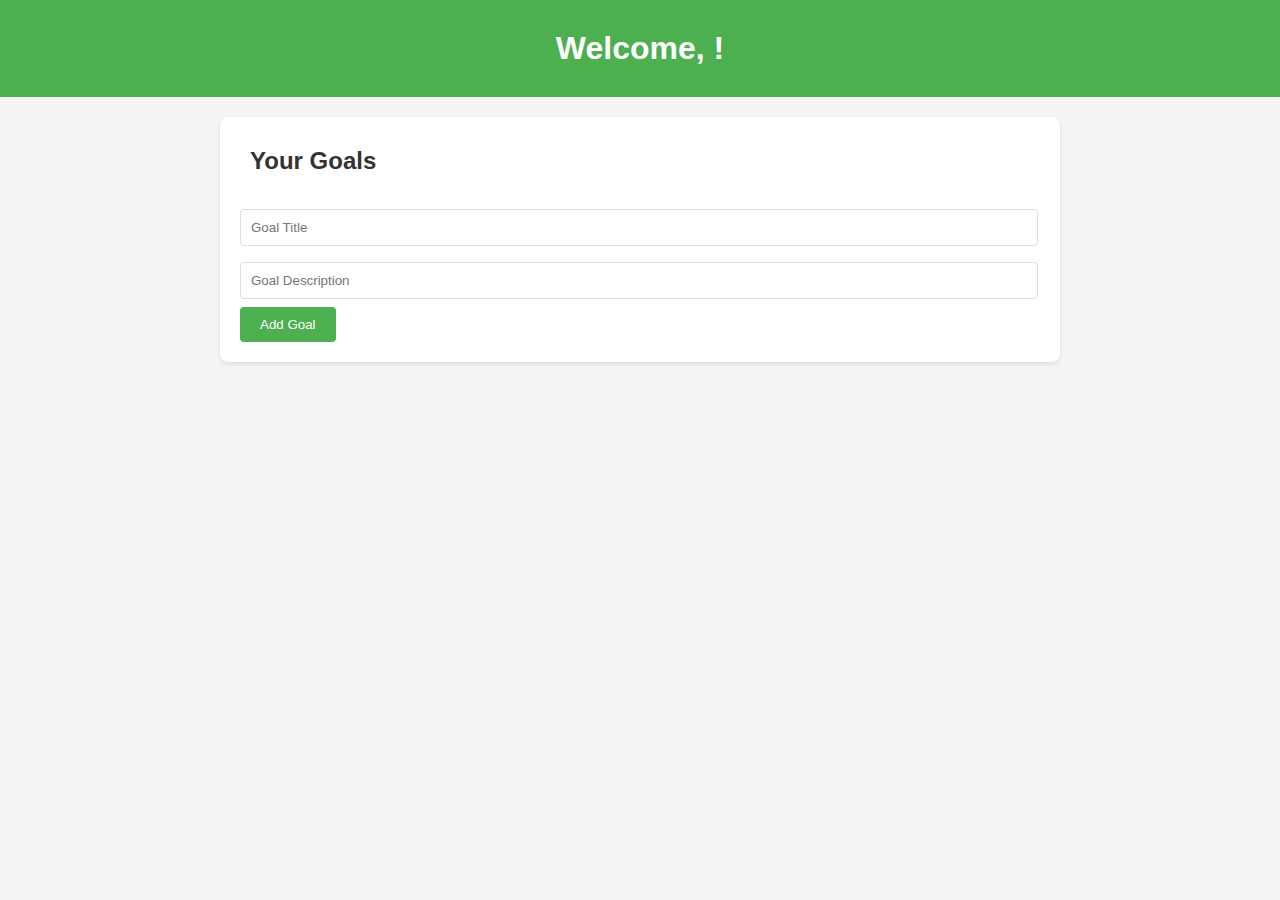
<file: src/main/resources/static/dashboard.html>
<!DOCTYPE html>
<html lang="en">
<head>
    <meta charset="UTF-8">
    <meta name="viewport" content="width=device-width, initial-scale=1.0">
    <title>User Dashboard</title>
    <link rel="stylesheet" href="css/styles.css">
</head>
<body>
    <header>
        <h1>Welcome, <span id="user-name"></span>!</h1>
    </header>

    <main>
        <section id="goals">
            <h2>Your Goals</h2>
            <ul id="goal-list"></ul>
            <form id="goal-form">
                <input type="text" id="goal-title" placeholder="Goal Title" required>
                <input type="text" id="goal-description" placeholder="Goal Description" required>
                <button type="submit">Add Goal</button>
            </form>
        </section>
    </main>

    <script src="js/dashboard.js"></script>
</body>
</html>
</file>
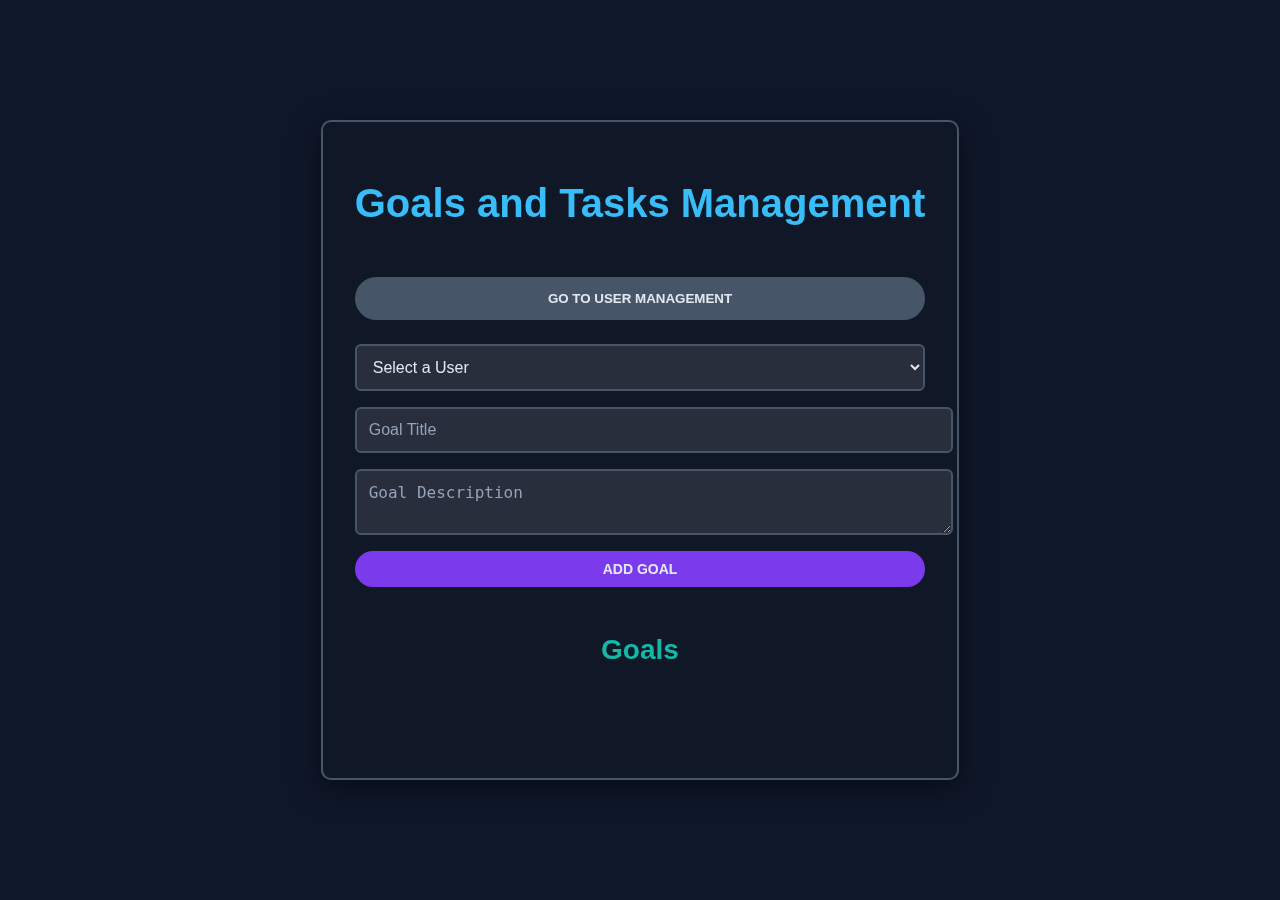
<file: src/main/resources/static/goals_tasks.html>
<!DOCTYPE html>
<html lang="en">
<head>
    <meta charset="UTF-8">
    <meta name="viewport" content="width=device-width, initial-scale=1.0">
    <title>Goals and Tasks Management</title>
    <link rel="stylesheet" href="styles.css">
</head>
<body>
    <div class="container mt-5">
        <h1>Goals and Tasks Management</h1>
         <!-- Add button to go to the User Management page -->
         <button id="user-management-page-btn" class="btn btn-secondary mb-3">Go to User Management</button>
        <div class="form-group">
            <select id="user-select" class="form-control">
                <option value="">Select a User</option>
                <!-- User options will be populated here -->
            </select>
            <input type="text" id="goal-title" class="form-control mt-2" placeholder="Goal Title" />
            <textarea id="goal-description" class="form-control mt-2" placeholder="Goal Description"></textarea>
            <button id="add-goal-btn" class="btn btn-primary mt-3">Add Goal</button>
        </div>

        <h2 class="mt-5">Goals</h2>
        <ul id="goal-list" class="list-group"></ul>
    </div>

    <script src="goals_tasks.js"></script>
    <script>
        // Event listener for the button to navigate to User Management page
        document.getElementById('user-management-page-btn').addEventListener('click', () => {
            window.location.href = 'index.html'; // Redirect to index.html
        });
    </script>
</body>
</html>
</file>
<file: src/main/resources/static/css/styles.css>
/* General Styles */
body {
    font-family: Arial, sans-serif;
    background-color: #f4f4f4;
    margin: 0;
    padding: 0;
    color: #333;
}

header {
    background-color: #4CAF50;
    color: white;
    padding: 20px;
    text-align: center;
}

h1, h2 {
    margin: 0;
    padding: 10px;
}

main {
    margin: 20px auto;
    padding: 20px;
    max-width: 800px;
    background-color: white;
    border-radius: 8px;
    box-shadow: 0 2px 4px rgba(0, 0, 0, 0.1);
}

/* Goal List */
ul {
    list-style-type: none;
    padding: 0;
}

li {
    background-color: #f9f9f9;
    margin: 10px 0;
    padding: 15px;
    border: 1px solid #ddd;
    border-radius: 4px;
}

/* Progress Bar */
progress {
    width: 100%;
    margin-top: 10px;
}

/* Task Dropdown */
.task-dropdown {
    margin-top: 10px;
}

.toggle-task-list {
    background-color: #4CAF50;
    color: white;
    border: none;
    padding: 10px;
    cursor: pointer;
    border-radius: 4px;
}

.toggle-task-list:hover {
    background-color: #45a049;
}

/* Task List */
.task-list {
    list-style-type: none;
    padding: 0;
    margin: 10px 0;
}

.task-list li {
    background-color: #f4f4f4;
    margin: 5px 0;
    padding: 10px;
    border: 1px solid #ddd;
    border-radius: 4px;
}

/* Task Form */
.task-form {
    display: none;
    margin-top: 10px;
}

input[type="text"], input[type="email"], input[type="password"] {
    width: calc(100% - 24px);
    padding: 10px;
    margin: 8px 0;
    border: 1px solid #ddd;
    border-radius: 4px;
}

button {
    background-color: #4CAF50;
    color: white;
    padding: 10px 20px;
    border: none;
    border-radius: 4px;
    cursor: pointer;
}

button:hover {
    background-color: #45a049;
}
</file>
<file: src/main/resources/static/styles.css>
/* General Layout */
body {
    background-color: #0f172a; /* Dark navy background for contrast */
    font-family: 'Segoe UI', Tahoma, Geneva, Verdana, sans-serif;
    color: #e2e8f0;
    min-height: 100vh;
    margin: 0;
    display: flex;
    align-items: center;
    justify-content: center;
    overflow-y: auto; /* Enables scrolling */
    position: relative;
}

/* 4K Animated GIF Background */
body::before {
    content: '';
    position: fixed;
    top: 0;
    left: 0;
    width: 100vw;
    height: 100vh;
    background: url('https://media.giphy.com/media/ht4oClZ65E2d5bUtPF/giphy.gif?cid=790b76118ioxw0vr5rx0fdcx8pprqcm50vtj48xvw6cido8u&ep=v1_gifs_search&rid=giphy.gif&ct=g') no-repeat center center/cover;
    z-index: -1;
    opacity: 0.35; /* Slight transparency for neon contrast */
}

/* Center Container */
.container {
    max-width: 700px;
    padding: 2rem;
    background: rgba(17, 24, 39, 0.85); /* Dark container with slight transparency */
    border-radius: 10px;
    border: 2px solid #475569; /* Consistent solid dark border */
    box-shadow: 0 8px 30px rgba(0, 0, 0, 0.5);
    display: flex;
    flex-direction: column;
    gap: 1.5rem;
    margin: 2rem auto;
    text-align: center;
}

/* Header Styling */
h1, h2 {
    color: #38bdf8; /* Bright neon blue for headers */
}

h1 {
    font-size: 2.5rem;
    font-weight: 700;
}

h2 {
    font-size: 1.75rem;
    font-weight: 600;
    color: #14b8a6; /* Neon teal for subheaders */
}

/* Form Styling */
.form-group {
    display: flex;
    flex-direction: column;
    gap: 1rem;
    width: 100%;
}

.form-group input,
.form-group textarea,
.form-group select {
    background-color: rgba(255, 255, 255, 0.1);
    border: 2px solid #475569; /* Consistent dark border */
    border-radius: 0.375rem;
    color: #e2e8f0;
    padding: 0.75rem;
    font-size: 1rem;
    width: 100%;
}

.form-group input::placeholder,
.form-group textarea::placeholder {
    color: #94a3b8;
}

/* Buttons */
.btn {
    font-weight: 600;
    text-transform: uppercase;
    padding: 0.75rem 1.75rem;
    border-radius: 50px;
    transition: transform 0.3s ease, background-color 0.3s ease, box-shadow 0.3s ease;
    border: 2px solid transparent;
}

.btn-primary {
    background-color: #7c3aed; /* Neon purple */
    color: #e2e8f0;
    border-color: #7c3aed;
}

.btn-secondary {
    background-color: #475569;
    color: #e2e8f0;
    border-color: #475569;
}

.btn:hover {
    transform: scale(1.1);
    background-color: #8b5cf6; /* Brighter neon on hover */
    box-shadow: 0px 4px 12px rgba(139, 92, 246, 0.8); /* Adds glow effect */
}

/* Smaller "Add Task" Button */
#add-goal-btn {
    font-size: 0.875rem;
    padding: 0.5rem 1rem;
}

/* List Styling */
.list-group-item {
    background: rgba(255, 255, 255, 0.1);
    border: 2px solid #334155; /* Consistent dark border */
    padding: 1rem;
    font-size: 1rem;
    color: #cbd5e1;
    transition: box-shadow 0.3s ease;
    cursor: pointer;
    margin-bottom: 1rem;
}

.list-group-item:hover {
    box-shadow: 0 4px 12px rgba(17, 24, 39, 0.3);
}

/* Responsive Styling */
@media (max-width: 576px) {
    h1 {
        font-size: 2rem;
    }

    .form-group input, .form-group textarea {
        font-size: 0.875rem;
    }

    .btn {
        font-size: 0.875rem;
        padding: 0.5rem 1.5rem;
    }
}
</file>
